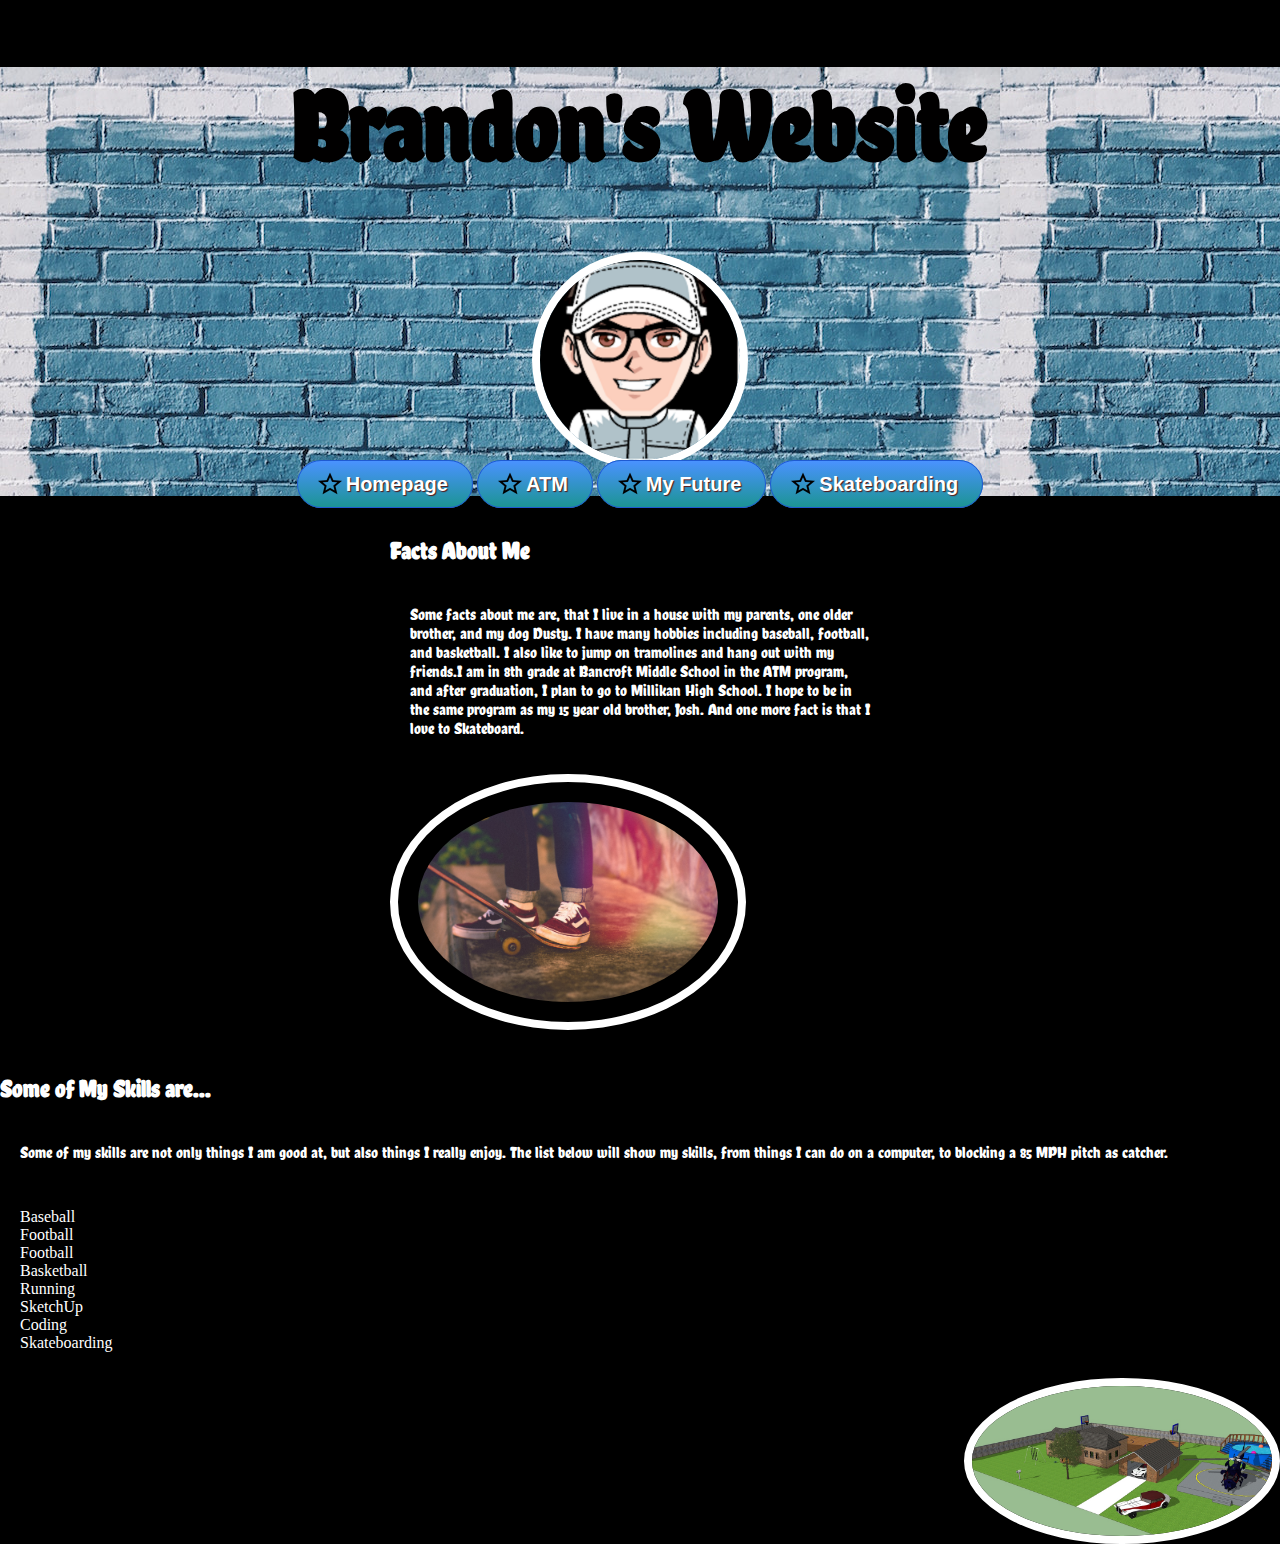
<file: index.html>
<!doctype html>
<html>
    <head>
        <title>Brandon's Website</title>
        <meta charset="utf-8">
        <link href="app.css" rel="stylesheet"/>
        <link href="https://fonts.googleapis.com/css?family=Chela+One" rel="stylesheet">
        
    </head>
    <body>
        <header>
            <h1>Brandon's Website</h1>

                <div><img class="header" src="images/headerpic.jpg" alt="This is an image of me that I made on a website called Magna" width="200"></div>
            
                <a class="button" href="index.html">Homepage</a>
                <a class="button" href="atm.html">ATM</a></li>
                <a class="button" href="MyFuture.html">My Future</a>
                <a class="button" href="Skateboarding.html">Skateboarding</a>
            
         
        </header>
        <article>
        <h2>Facts About Me</h2>
        <p>Some facts about me are, that I live in a house with my parents, one older brother, and my dog Dusty. I have many hobbies including baseball, football, and basketball. I also like to jump on tramolines and hang out with my friends.I am in 8th grade at Bancroft Middle School in the ATM program, and after graduation, I plan to go to Millikan High School. I hope to be in the same program as my 15 year old brother, Josh. And one more fact is that I love to Skateboard.</p>
        <img class="sk8" src="images/skating.jpg" alt="I love to skateboard but not in bowls." width="300"><br>
        </article>   
        
        <h2>Some of My Skills are...</h2>
        <p>Some of my skills are not only things I am good at, but also things I really enjoy. The list below will show my skills, from things I can do on a computer, to blocking a 85 MPH pitch as catcher.</p>
         <ul>
            <li class="list">Baseball</li>
            <li class="list">Football</li>
            <li class="list">Football</li>
            <li class="list">Basketball</li>
            <li class="list">Running</li>
            <li class="list">SketchUp</li>
            <li class="list">Coding</li>
            <li class="list">Skateboarding</li>
        </ul>
            <img class="home" src="images/Smallhouse.jpg" alt="This is a house I made in Sketchup." width="300">
        <footer>
            
        </footer>
    </body>
</html>
</file>
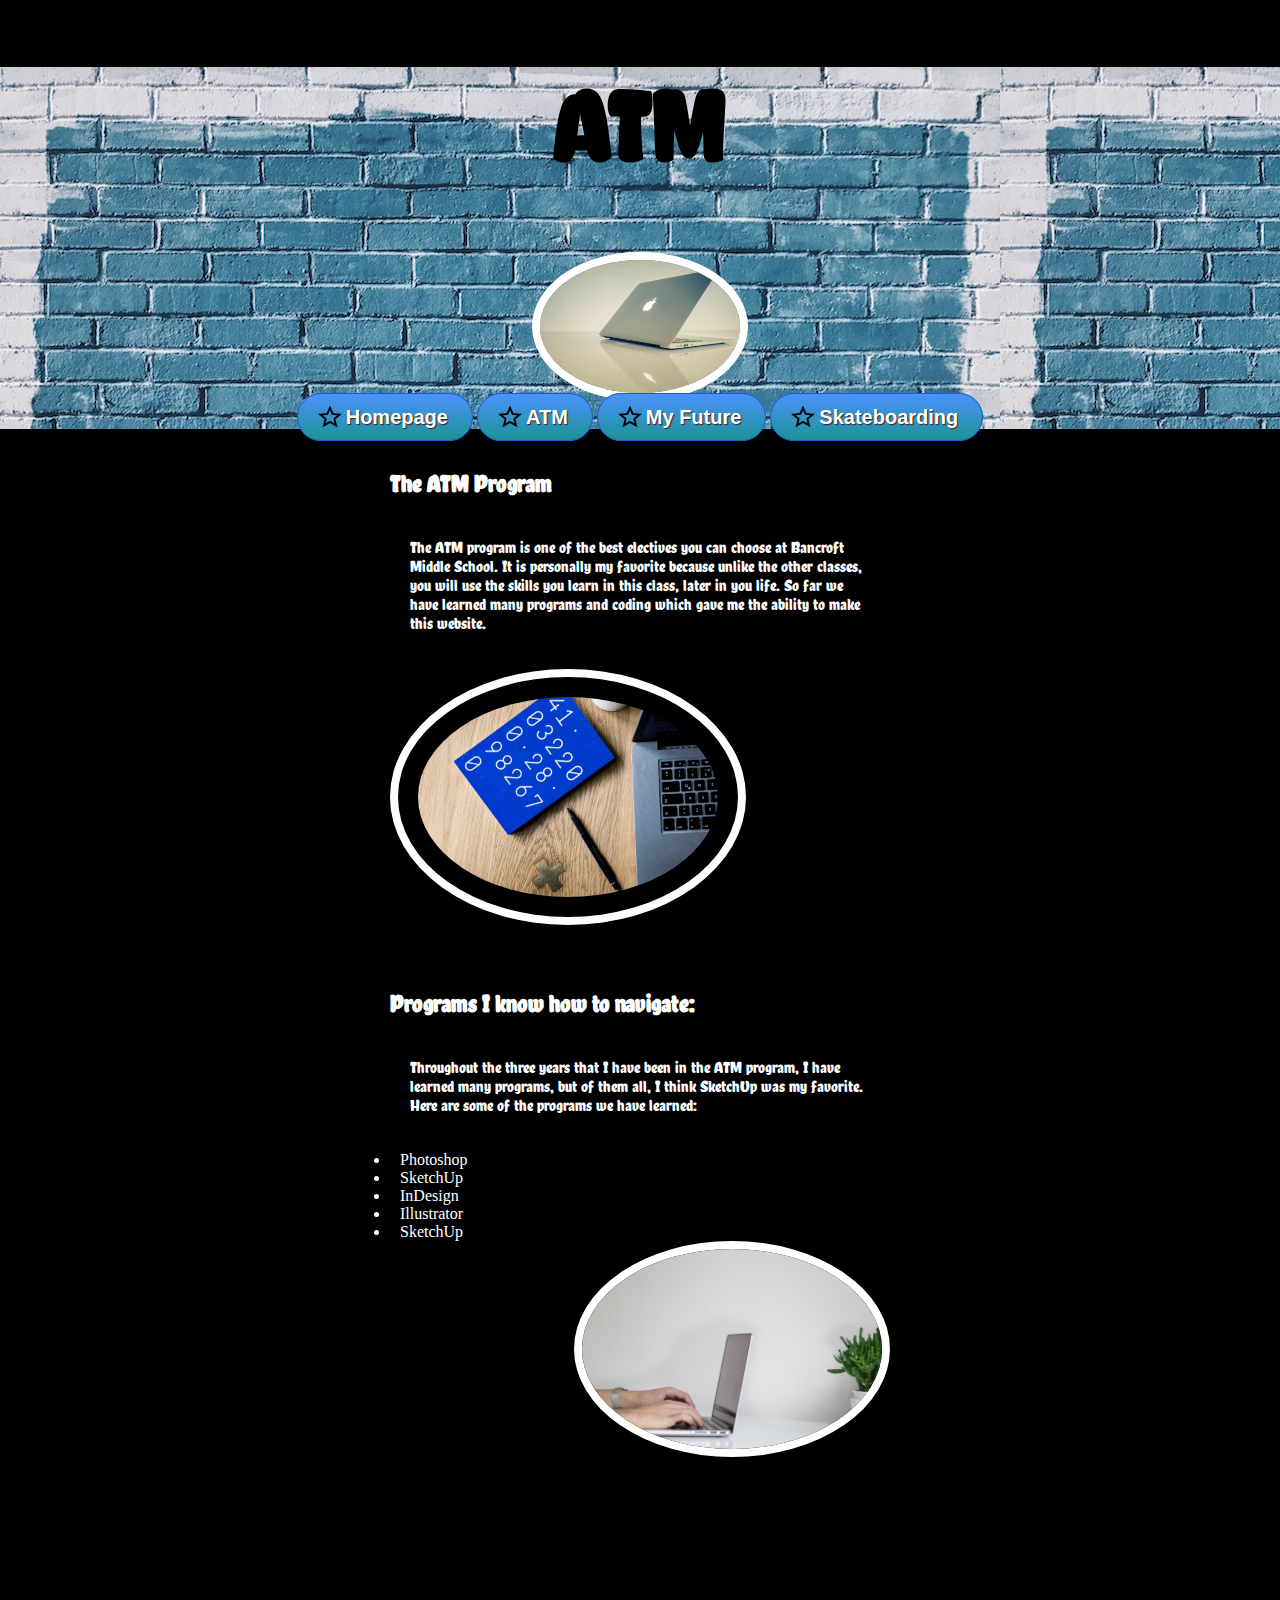
<file: atm.html>
<!doctype html>
<html>
    <head>
        <title>Brandon's Website</title>
        <meta charset="utf-8">
        <link href="app.css" rel="stylesheet"/>
        <link href="https://fonts.googleapis.com/css?family=Chela+One" rel="stylesheet">
        
    </head>
    <body>
        <header>
            <h1>ATM</h1>

                <div><img class="header" src="images/computer.jpg" width="200"></div>
                <a class="button" href="index.html">Homepage</a>
                <a class="button" href="atm.html">ATM</a>
                <a class="button" href="MyFuture.html">My Future</a>
                <a class="button" href="Skateboarding.html">Skateboarding</a>
                
            </ul>
        </header>
        <article>
        <h2>The ATM Program</h2>
        <p>The ATM program is one of the best electives you can choose at Bancroft Middle School. It is personally my favorite because unlike the other classes, you will use the skills you learn in this class, later in you life. So far we have learned many programs and coding which gave me the ability to make this website.</p>
        <img class="sk8"src="images/school.jpg" alt="I love to skateboard but not in bowls."width="300"><br>
        </article>   
        
        <article>
        <h2>Programs I know how to navigate:</h2>
        <p>Throughout the three years that I have been in the ATM program, I have learned many programs, but of them all, I think SketchUp was my favorite. Here are some of the programs we have learned:</p>
            
            <li>Photoshop</li>
            <li>SketchUp</li>
            <li>InDesign</li>
            <li>Illustrator</li>
            <li>SketchUp</li>
            
            <img class="home" src="images/atmpic2.jpg" alt="This is an image of a computer to show I can embed images into my website." width="300">
        <footer>
            <iframe width="560" height="315" src="https://www.youtube.com/embed/0GkXQ8HD4O4" frameborder="0" allow="autoplay; encrypted-media" allowfullscreen></iframe>
            <iframe src="https://drive.google.com/file/d/1VftcBh5JDwBn8IoYtu23uxYY5szm6Yc3/preview" width="640" height="480"></iframe>
        </footer>
    </body>
</html>
</file>
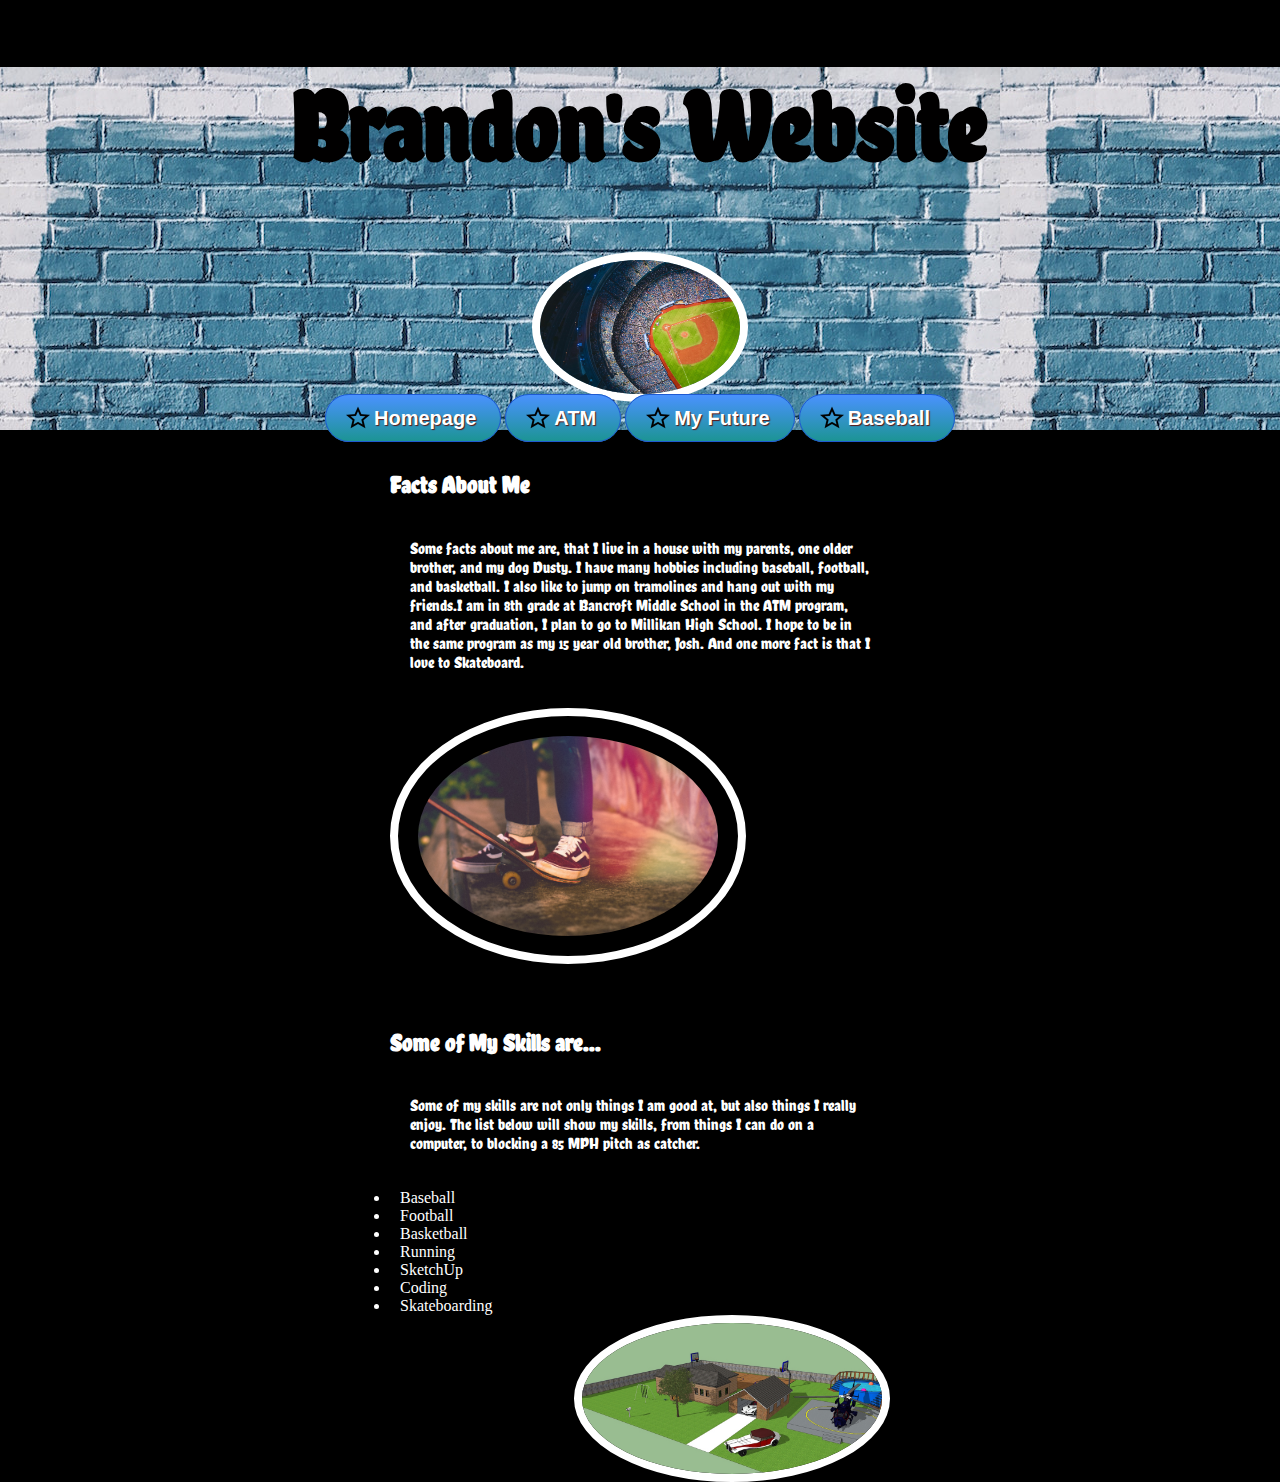
<file: Baseball.html>
<!doctype html>
<html>
    <head>
        <title>Brandon's Website</title>
        <meta charset="utf-8">
        <link href="app.css" rel="stylesheet"/>
        <link href="https://fonts.googleapis.com/css?family=Chela+One" rel="stylesheet">
        
    </head>
    <body>
        <header>
            <h1>Brandon's Website</h1>

                <div><img class="header" src="images/field.jpg" width="200"></div>
                <a class="button" href="index.html">Homepage</a>
                <a class="button" href="atm.html">ATM</a>
                <a class="button" href="MyFuture.html">My Future</a>
                <a class="button" href="Baseball.html">Baseball</a>
                
            </ul>
        </header>
        <article>
        <h2>Facts About Me</h2>
        <p>Some facts about me are, that I live in a house with my parents, one older brother, and my dog Dusty. I have many hobbies including baseball, football, and basketball. I also like to jump on tramolines and hang out with my friends.I am in 8th grade at Bancroft Middle School in the ATM program, and after graduation, I plan to go to Millikan High School. I hope to be in the same program as my 15 year old brother, Josh. And one more fact is that I love to Skateboard.</p>
        <img class="sk8"src="images/skating.jpg" alt="I love to skateboard but not in bowls."width="300"><br>
        </article>   
        
        <article>
        <h2>Some of My Skills are...</h2>
        <p>Some of my skills are not only things I am good at, but also things I really enjoy. The list below will show my skills, from things I can do on a computer, to blocking a 85 MPH pitch as catcher.</p>
            
            <li>Baseball</li>
            <li>Football</li>
            <li>Basketball</li>
            <li>Running</li>
            <li>SketchUp</li>
            <li>Coding</li>
            <li>Skateboarding</li>
            <img class="home" src="images/Smallhouse.jpg" alt="This is a house I made in Sketchup." width="300">
        <footer>
            
        </footer>
    </body>
</html>
</file>
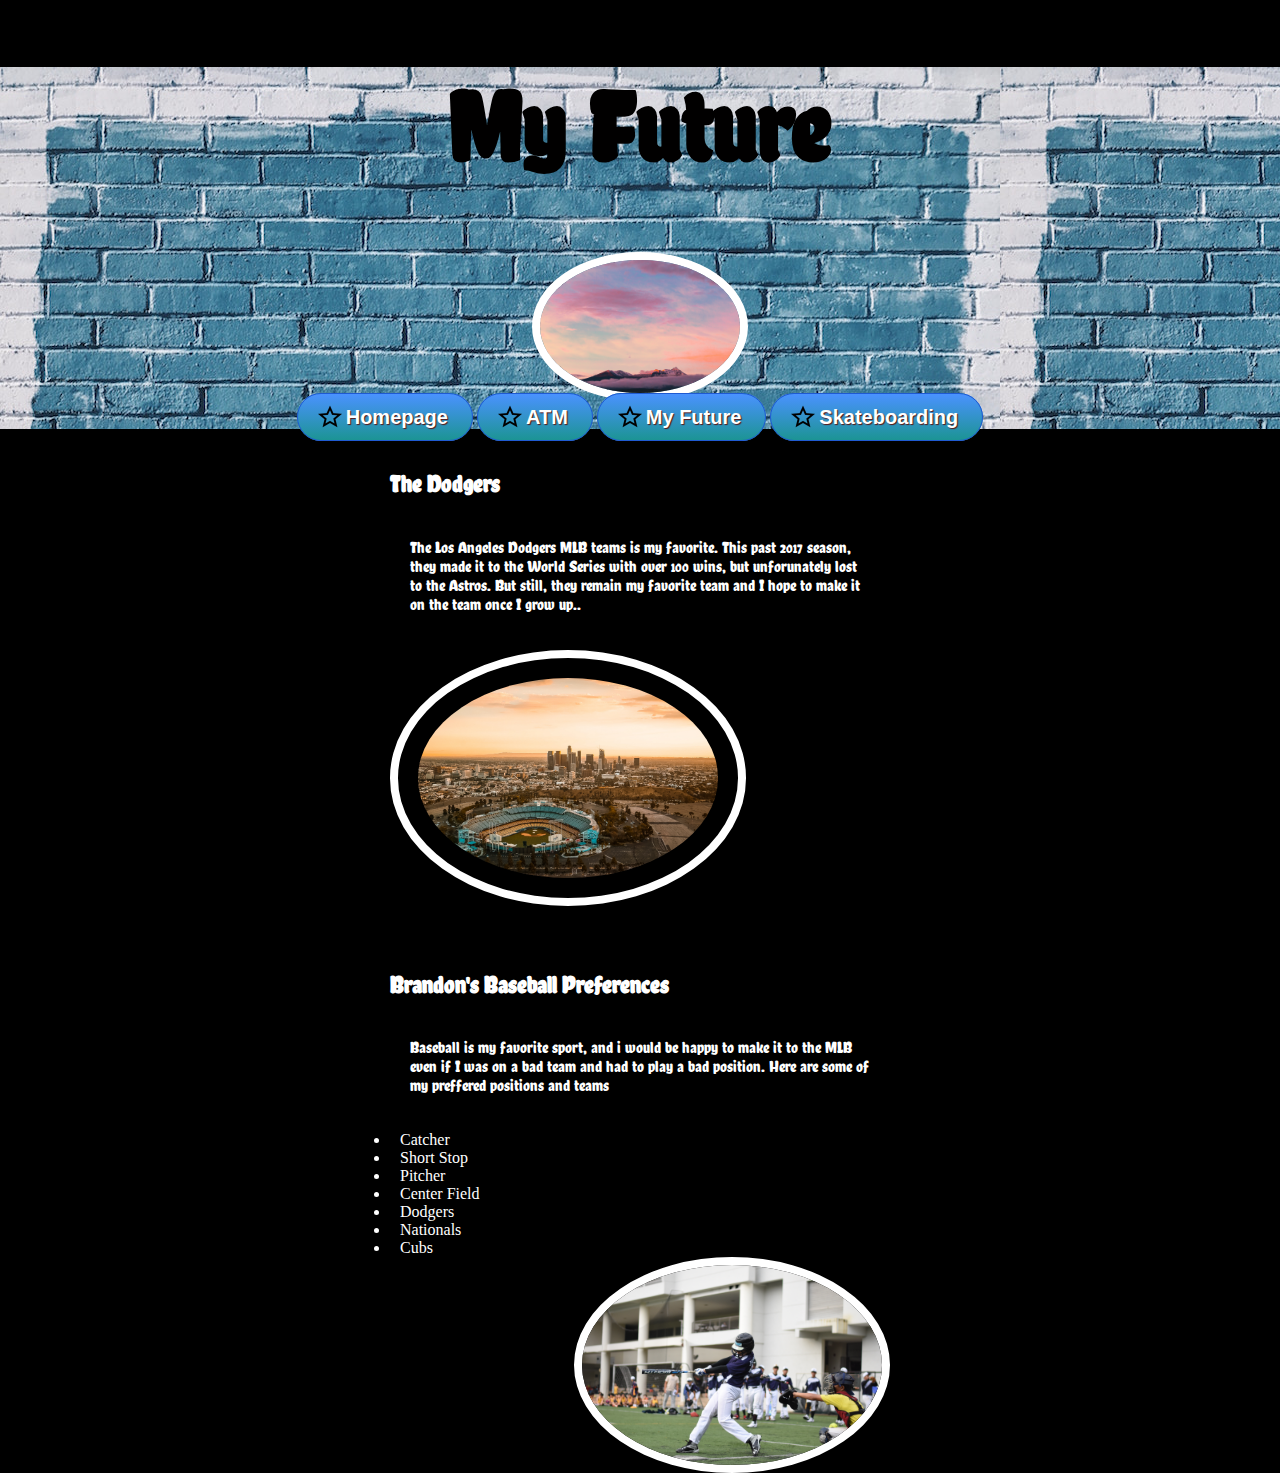
<file: MyFuture.html>
<!doctype html>
<html>
    <head>
        <title>Brandon's Website</title>
        <meta charset="utf-8">
        <link href="app.css" rel="stylesheet"/>
        <link href="https://fonts.googleapis.com/css?family=Chela+One" rel="stylesheet">
        
    </head>
    <body>
        <header>
            <h1>My Future</h1>

                <div><img class="header" src="images/future.jpg" width="200"></div>
                <a class="button" href="index.html">Homepage</a>
                <a class="button" href="atm.html">ATM</a>
                <a class="button" href="MyFuture.html">My Future</a>
                <a class="button" href="Skateboarding.html">Skateboarding</a>
                
            </ul>
        </header>
        <article>
        <h2>The Dodgers</h2>
        <p>The Los Angeles Dodgers MLB teams is my favorite. This past 2017 season, they made it to the World Series with over 100 wins, but unforunately lost to the Astros. But still, they remain my favorite team and I hope to make it on the team once I grow up..</p>
        <img class="sk8"src="images/future1.jpg" alt="My favorite teams is the Dodgers and my best position is catcher."width="300"><br>
        </article>   
        
        <article>
        <h2>Brandon's Baseball Preferences</h2>
        <p> Baseball is my favorite sport, and i would be happy to make it to the MLB even if I was on a bad team and had to play a bad position. Here are some of my preffered positions and teams</p>
            <li>Catcher</li>
            <li>Short Stop</li>
            <li>Pitcher</li>
            <li>Center Field</li>
            <li>Dodgers</li>
            <li>Nationals</li>
            <li>Cubs</li>
            <img class="home" src="images/catcher4.jpg" alt="This is an image of a batter and a catcher to show my passion for being behind the plate." width="300">
        <footer>
            
        </footer>
    </body>
</html>>
</file>
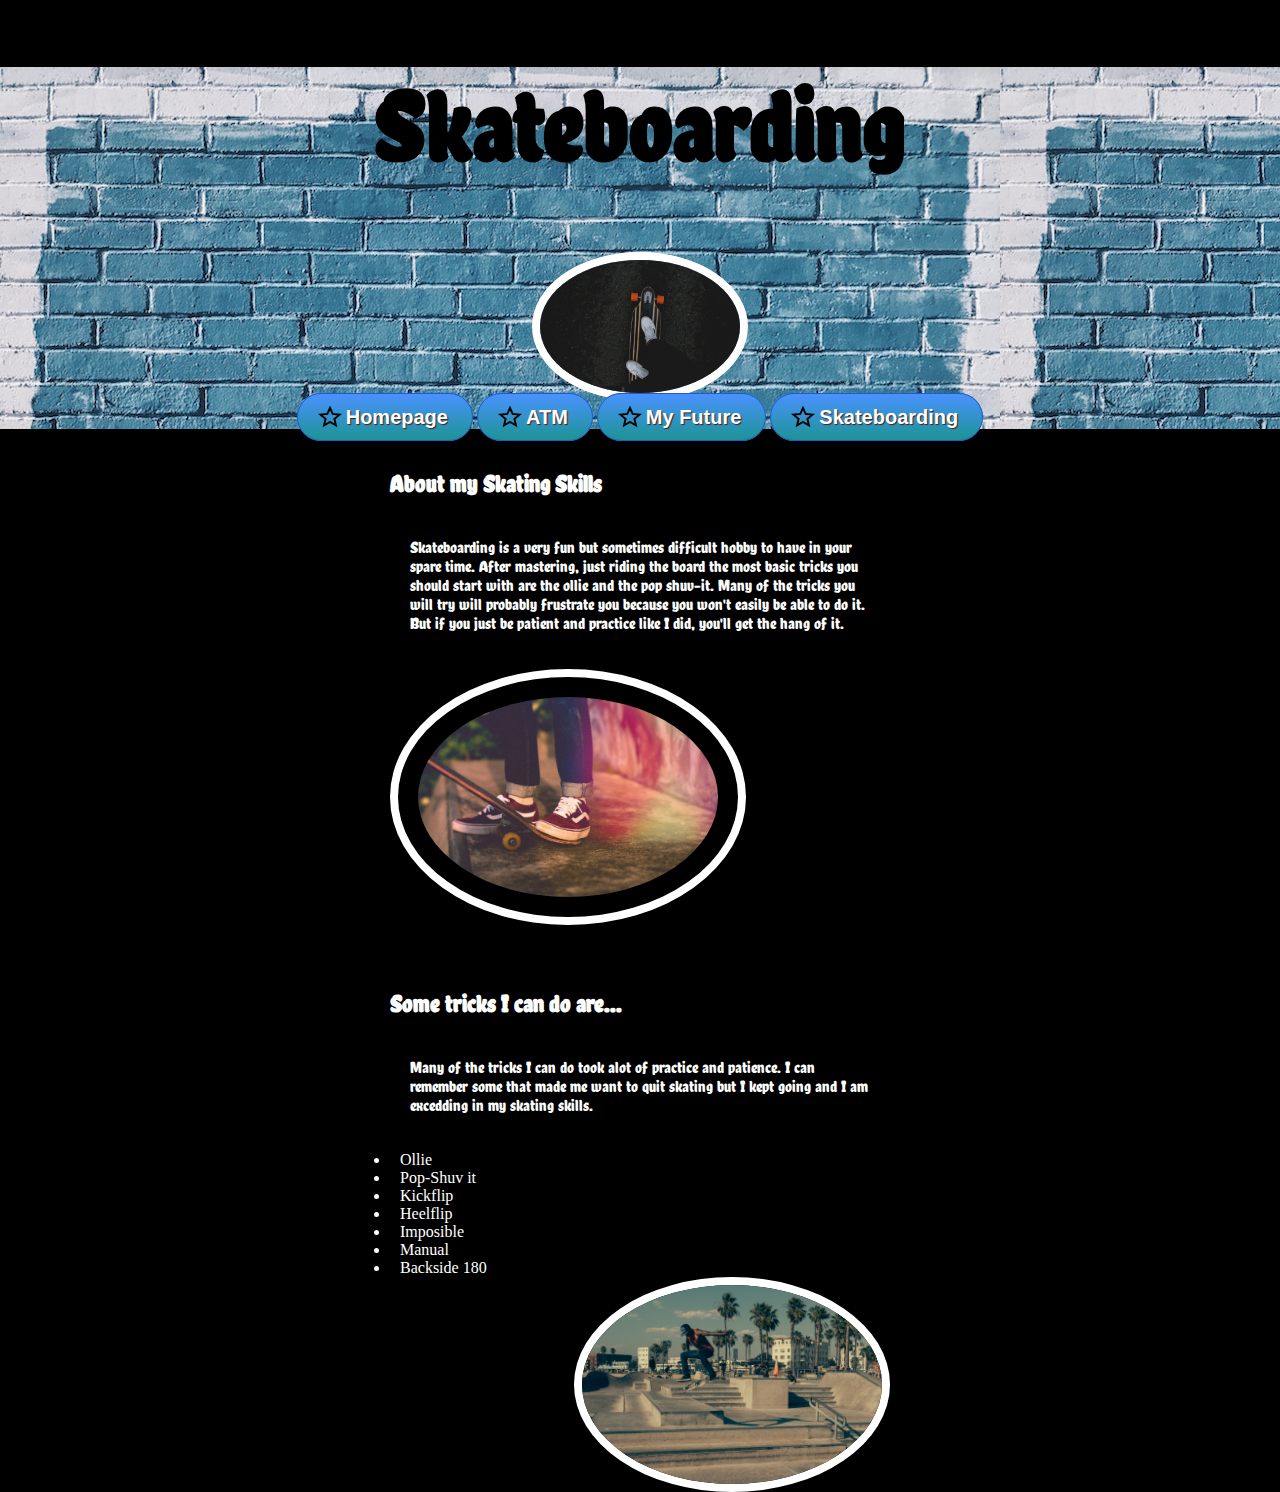
<file: Skateboarding.html>
<!doctype html>
<html>
    <head>
        <title>Brandon's Website</title>
        <meta charset="utf-8">
        <link href="app.css" rel="stylesheet"/>
        <link href="https://fonts.googleapis.com/css?family=Chela+One" rel="stylesheet">
        
    </head>
    <body>
        <header>
            <h1>Skateboarding</h1>

                <div><img class="header" src="images/headerpicskate.jpg" width="200"></div>
                <a class="button" href="index.html">Homepage</a>
                <a class="button" href="atm.html">ATM</a>
                <a class="button" href="MyFuture.html">My Future</a>
                <a class="button" href="Skateboarding.html">Skateboarding</a>
                
            </ul>
        </header>
        <article>
        <h2>About my Skating Skills</h2>
            <p>Skateboarding is a very fun but sometimes difficult hobby to have in your spare time. After mastering, just riding the board the most basic tricks you should start with are the ollie and the pop shuv-it. Many of the tricks you will try will probably frustrate you because you won't easily be able to do it. But if you just be patient and practice like I did, you'll get the hang of it.</p>
        <img class="sk8"src="images/skating.jpg" alt="I love to skateboard but not in bowls."width="300"><br>
        </article>   
        
        <article>
        <h2>Some tricks I can do are...</h2>
            <p>Many of the tricks I can do took alot of practice and patience. I can remember some that made me want to quit skating but I kept going and I am excedding in my skating skills.</p>
            
            <li>Ollie</li>
            <li>Pop-Shuv it</li>
            <li>Kickflip</li>
            <li>Heelflip</li>
            <li>Imposible</li>
            <li>Manual</li>
            <li>Backside 180</li>
            <img class="home" src="images/bottomskatepic.jpg" alt="This is a image of a man doing a kickflip off a 3 stair." width="300">
        <footer>
            
        </footer>
    </body>
</html>
</file>
<file: app.css>
body {
    background: black;
    margin-top: 0px;
    margin-right: 0px;
    margin-bottom: 0px;
    margin-left: 0px;
}
.list{
    
}
h1{
    color: #010000;
    font-family:'Chela One', cursive;
    font-size: 100px;
    text-align: center;
}
h2,p{
    color: white;
    font-family:'Chela One', cursive;
    
}
div{
    text-align: center;
}
img{
    border-radius: 50%;
    border: white;
    border: 8px white solid;
}
p{
    padding:20px;
}
li{
    padding: 0px 10px 0px 10px;
    color: white;
    
}
ul{
    color: white; 
    padding: 10px;
}
header{
    background: url("images/newbackground.jpg");
    background: cover;
    text-align: center;
}
article{
    width: 500px;
    padding: 20px;
    margin: 0 auto;
}
.sk8{
    padding: 20px;
    text-align: center;
}
.home{
    float: right;
    top: 100px;
}
.button {
    display: inline;
    text-align: center;
    vertical-align: middle;
    padding: 12px 24px;
    border: 1px solid #1f5ad1;
    border-radius: 100px;
    background: #4a92ff;
    background: -webkit-gradient(linear, left top, left bottom, from(#4a92ff), to(#1c9494));
    background: -moz-linear-gradient(top, #4a92ff, #1c9494);
    background: linear-gradient(to bottom, #4a92ff, #1c9494);
    text-shadow: #591717 1px 1px 1px;
    font: normal normal bold 20px arial;
    color: #ffffff;
    text-decoration: none;
}
.button:hover,
.button:focus {
    border: 1px solid #3290ff;
    background: #59afff;
    background: -webkit-gradient(linear, left top, left bottom, from(#59afff), to(#22b2b2));
    background: -moz-linear-gradient(top, #59afff, #22b2b2);
    background: linear-gradient(to bottom, #59afff, #22b2b2);
    color: #ffffff;
    text-decoration: none;
}
.button:active {
    background: #2c5899;
    background: -webkit-gradient(linear, left top, left bottom, from(#2c5899), to(#1c9494));
    background: -moz-linear-gradient(top, #2c5899, #1c9494);
    background: linear-gradient(to bottom, #2c5899, #1c9494);
}
.button:before{
    content:  "\0000a0";
    display: inline-block;
    height: 24px;
    width: 24px;
    line-height: 24px;
    margin: 0 4px -6px -4px;
    position: relative;
    top: 0px;
    left: 0px;
    background: url("[data-uri]") no-repeat left center transparent;
    background-size: 100% 100%;
}
</file>
